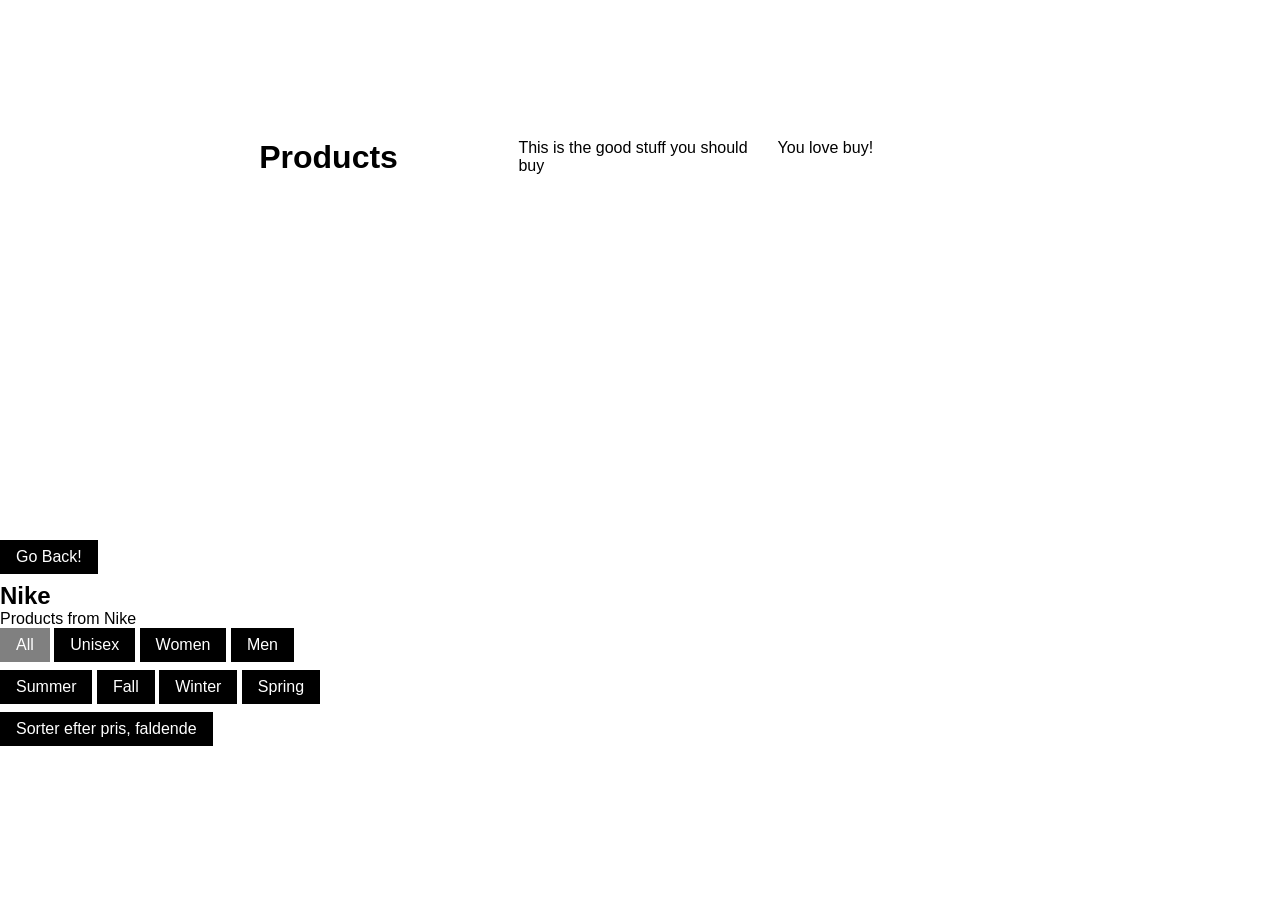
<file: productlist.html>
<!doctype html>
<html lang="en">
  <head>
    <meta charset="UTF-8" />
    <meta name="viewport" content="width=device-width, initial-scale=1.0" />
    <link rel="stylesheet" href="styles/style.css" />
    <link rel="stylesheet" href="styles/productlist.css" />
    <script src="scripts/list.js" defer></script>
    <title>Product List</title>
  </head>
  <body>
    <header>
      <div class="header_content">
        <h1>Products</h1>
        <p>This is the good stuff you should buy</p>
        <p>You love buy!</p>
      </div>
    </header>

    <main>
      <div class="list_button back_button">Go Back!</div>

      <h2>Nike</h2>
      <p>Products from Nike</p>
      
      <div class="filter_gender_buttons_container">
        <div data-filter="All" class="list_button selcted">All</div>
        <div data-filter="Unisex" class="list_button">Unisex</div>
        <div data-filter="Women" class="list_button">Women</div>
        <div data-filter="Men" class="list_button">Men</div>
      </div>
      
      <div class="filter_season_buttons_container">
        <div data-season="Summer" class="list_button">Summer</div>
        <div data-season="Fall" class="list_button">Fall</div>
        <div data-season="Winter" class="list_button">Winter</div>
        <div data-season="Spring" class="list_button">Spring</div>
      </div>

      <div class="list_button sort_button">Sorter efter pris, faldende</div>
      
      <div class="product_list_container"></div>
    </main>
  </body>
</html>
</file>
<file: styles/style.css>
* {
  padding: 0;
  margin: 0;
  box-sizing: border-box;
  font-family: sans-serif;
}

img {
  max-width: 100%;
}

header {
  width: 100%;
  height: 60vh;
  display: grid;
  grid-template-columns: repeat(5, 1fr);
  grid-template-rows: repeat(4, 1fr);
  gap: 1rem;
}

.header_content {
  display: grid;
  grid-column: 2 / span 3;
  grid-row: 2 / span 2;

  grid-template-columns: subgrid;
  grid-template-rows: subgrid;
}
</file>
<file: styles/productlist.css>
.list_button {
  background-color: black;
  color: white;
  display: inline-block;
  padding: 0.5rem 1rem;
  cursor: pointer;
  margin-bottom: 0.5rem;
}

.list_button:active {
  background-color: lightgray;
}

.list_button.selcted {
  background-color: gray;
}




.product_list_container {
  display: grid;
  grid-template-columns: repeat(auto-fit, minmax(250px, 1fr));
  grid-template-rows: auto auto 1fr auto 1fr;
  gap: 1rem;
}

.product {
  display: grid;
  grid-template-rows: subgrid;
  grid-row: span 5;
  position: relative;
}

.soldout_tag {
  visibility: hidden;
}

.soldout * {
  opacity: 50%;
}

.soldout .soldout_tag {
  opacity: 100%;
  visibility: visible;
  position: absolute;
  background-color: black;
  color: white;
  padding: 10px;
  top: 0;
  left: 0;
}

.discount_tag {
  font-size: larger;
}

em {
  color: red;
}
</file>
